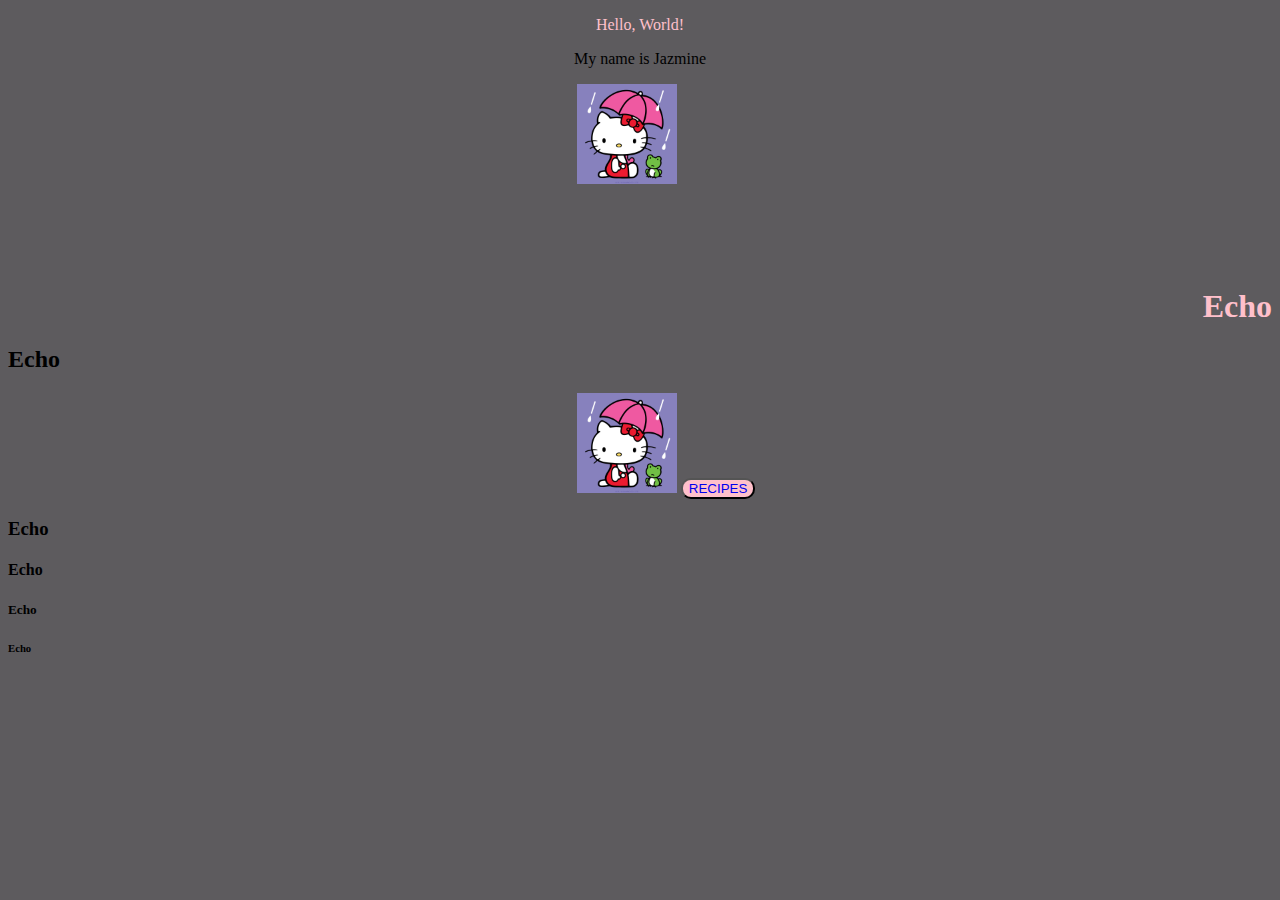
<file: index.html>
<!DOCTYPE html> 
<head>
    <meta charset="UTF-8" />
    <title>Hello World</title>
    <link rel = "stylesheet" href = "index.css"> 
</head>
    <body>
        <section class="hello-world">
            <div class="bluebox">
                <p class="hello">Hello, World!</p> 
                <p class="name">My name is Jazmine</p> 
                <img src="./images/hellokitty.jpg" alt="hello-kitty-image">
        </section> 
        <h1 class="first-header">Echo</h1>
        <h2>Echo</h2> 
        <a href="recipes.html"><img src="./images/hellokitty.jpg" alt="hello-kitty-image"></a>
        <button class="recipes-button"> <a href="recipes.html">RECIPES</a></button> 
        <h3>Echo</h3> 
        <h4>Echo</h4> 
        <h5>Echo</h5> 
        <h6>Echo</h6> 
    </body>
</html>
</file>
<file: index.css>
body {
    background-color: rgb(93, 91, 94); 
}  

.hello-world {
    margin-bottom: 50px; 
    border-color: blue; 
    padding-bottom: 50px;
} 

.bluebox {
    border-color: blue; 
    border-width: 5px;
}

.hello {
    color: #ffc0cb;
    text-align: center;  
} 

.name {
    text-align: center;
}

img {
    width: 100px; 
    height: 100px; 
    margin-left: 45%; 
} 

.recipes-button {
    background-color: #ffc0cb; 
    color: rgb(18, 97, 10); 
    border-radius: 10px;  
} 

a {
    text-decoration: none; 
    text-emphasis-color: none;
}  

a:hover {
    color: rgb(9, 255, 0);
}

.recipes-button:hover {
    color: blue;
} 


h1 {
    color:rgb(79, 79, 145); 
    text-align: end;
} 

.first-header {
    color: pink;
}
</file>
